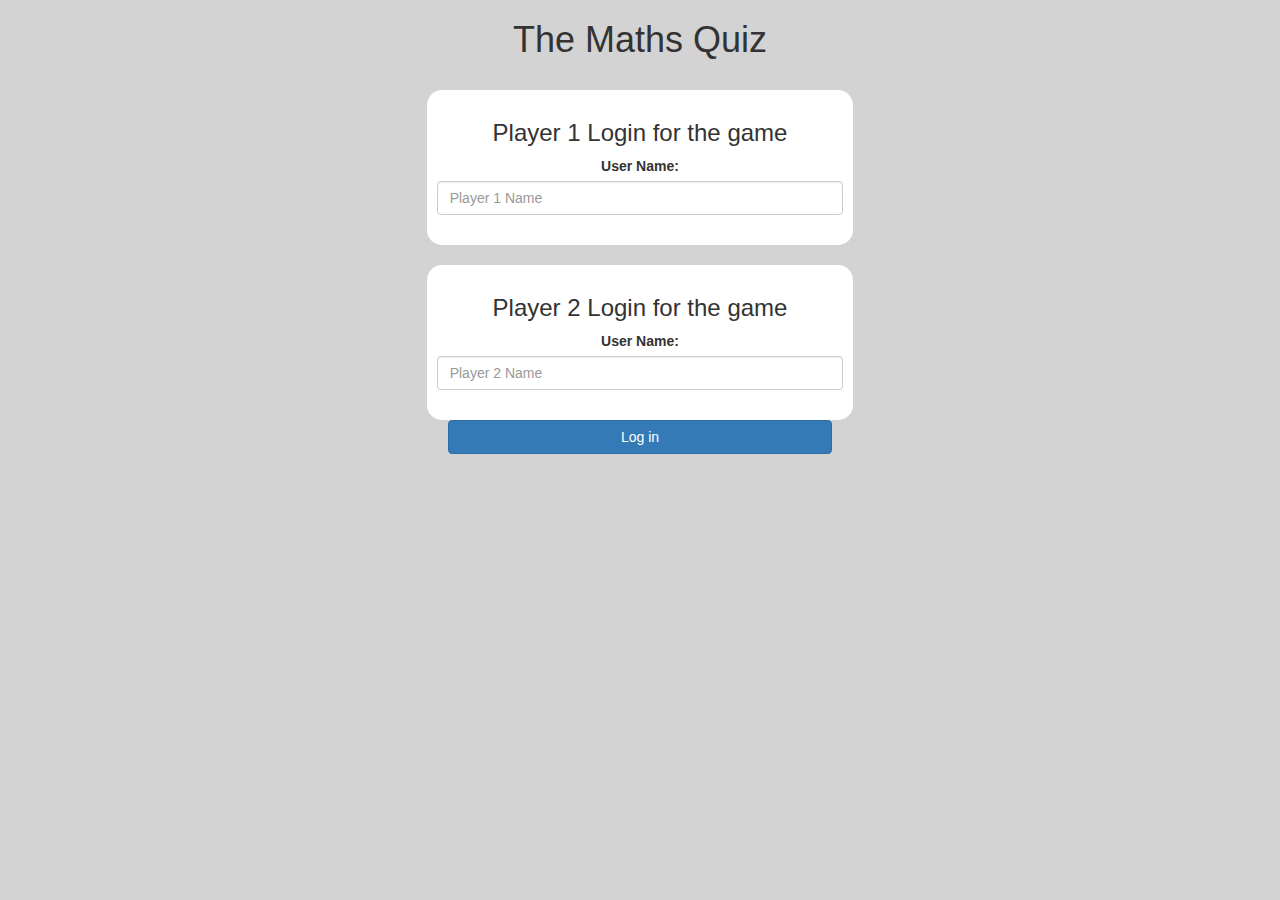
<file: index.html>
<!DOCTYPE html>
<html>
<head>
	<title>The Maths Quiz</title>

<meta name="viewport" content="width=device-width, initial-scale=1">
<link rel="stylesheet" href="https://maxcdn.bootstrapcdn.com/bootstrap/3.4.0/css/bootstrap.min.css">
<script src="https://ajax.googleapis.com/ajax/libs/jquery/3.4.1/jquery.min.js"></script>
<script src="https://maxcdn.bootstrapcdn.com/bootstrap/3.4.0/js/bootstrap.min.js"></script>

<link rel="stylesheet" type="text/css" href="game.css">

<script src="login.js"></script>
</head>
<body>
	<center>
		<h1>The Maths Quiz</h1>
		<br>
		<div class="col-lg-4 col-sm-8 col-xs-11 login_div1">
			<h3 >Player 1 Login for the game</h3>
			<label >User Name:</label>
			<input type="text" id="player1_name_input" class="form-control" placeholder="Player 1 Name">
		<br>	
		</div>
		<br>
		<div class="col-lg-4 col-sm-8 col-xs-11 login_div2">
			<h3 >Player 2 Login for the game</h3>
			<label >User Name:</label>
			<input type="text" id="player2_name_input" class="form-control" placeholder="Player 2 Name">
		<br>	
		</div>
		<button style="width:30%" class="btn btn-primary" onclick="addUser()">Log in</button>


	</center>

</body>
</html>
</file>
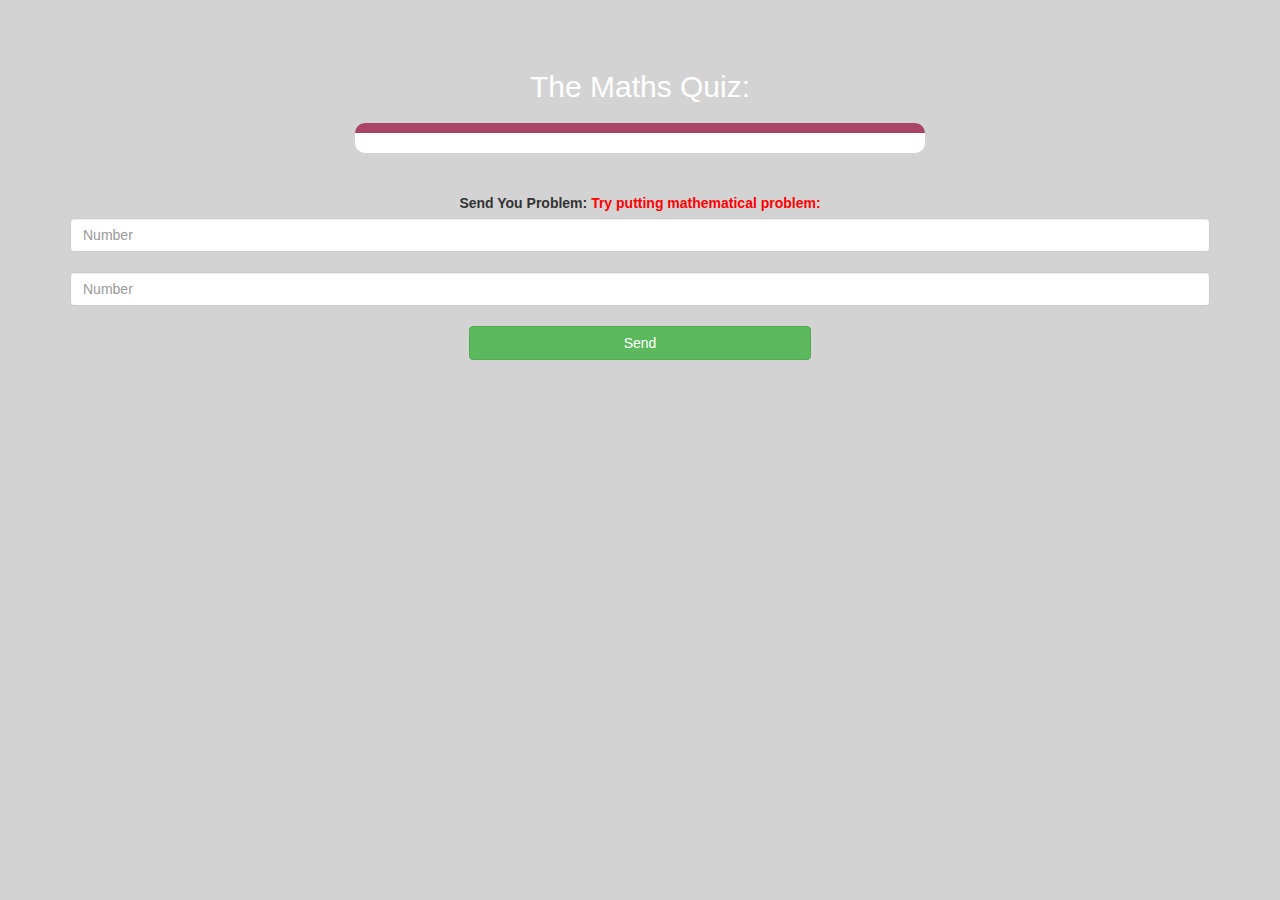
<file: game_page.html>
<!DOCTYPE html>
<html>
<head>
	<title>The Maths Quiz</title>

<meta name="viewport" content="width=device-width, initial-scale=1">
<link rel="stylesheet" href="https://maxcdn.bootstrapcdn.com/bootstrap/3.4.0/css/bootstrap.min.css">
<script src="https://ajax.googleapis.com/ajax/libs/jquery/3.4.1/jquery.min.js"></script>
<script src="https://maxcdn.bootstrapcdn.com/bootstrap/3.4.0/js/bootstrap.min.js"></script>

<link rel="stylesheet" type="text/css" href="game.css">
</head>
<body>
<h4 id="player1_name"></h4> <span id="player1_score"></span>
<br>
<h4 id="player2_name"></h4> <span id="player2_score"></span>

<div class="container">
	<center>
		<h2 style="color: white;">The Maths Quiz:</h2>
        <h3 id="player_question"></h3>
        <h3 id="player_answer"></h3>
        <div id="output" class="col-lg-6"> </div>
        <br>
		<br>

		<label>Send You Problem: <b style="color: red">Try putting mathematical problem: </b></label>

		<br>
</label>
<input type="number" id="Number1" class="form-control" placeholder="Number">
<br>
<input type="number" id="Number2" class="form-control" placeholder="Number">

<br>
<button onclick="send()" class="btn btn-success" style="width:30%;">Send</button>
	</center>
</div>

<script src="game_page.js"></script>
</body>
</html>
</file>
<file: game.css>
body
{
	background:lightgray;
}

	.login_div1 , .login_div2
	{
		background: white;
		padding: 10px;
		float: none;
		border-radius: 15px;
	}


#player1_name , #player2_name
{
	display: inline-block;
	margin-left: 20px;
}
#word
{
	width: 60%;
}
#word_display
{
	letter-spacing: 5px;
}
#output
{
background: white;
border-radius: 10px;
border-top: 10px solid #AA4465;
padding: 10px;
float: none;
text-align: left;
}
</file>
